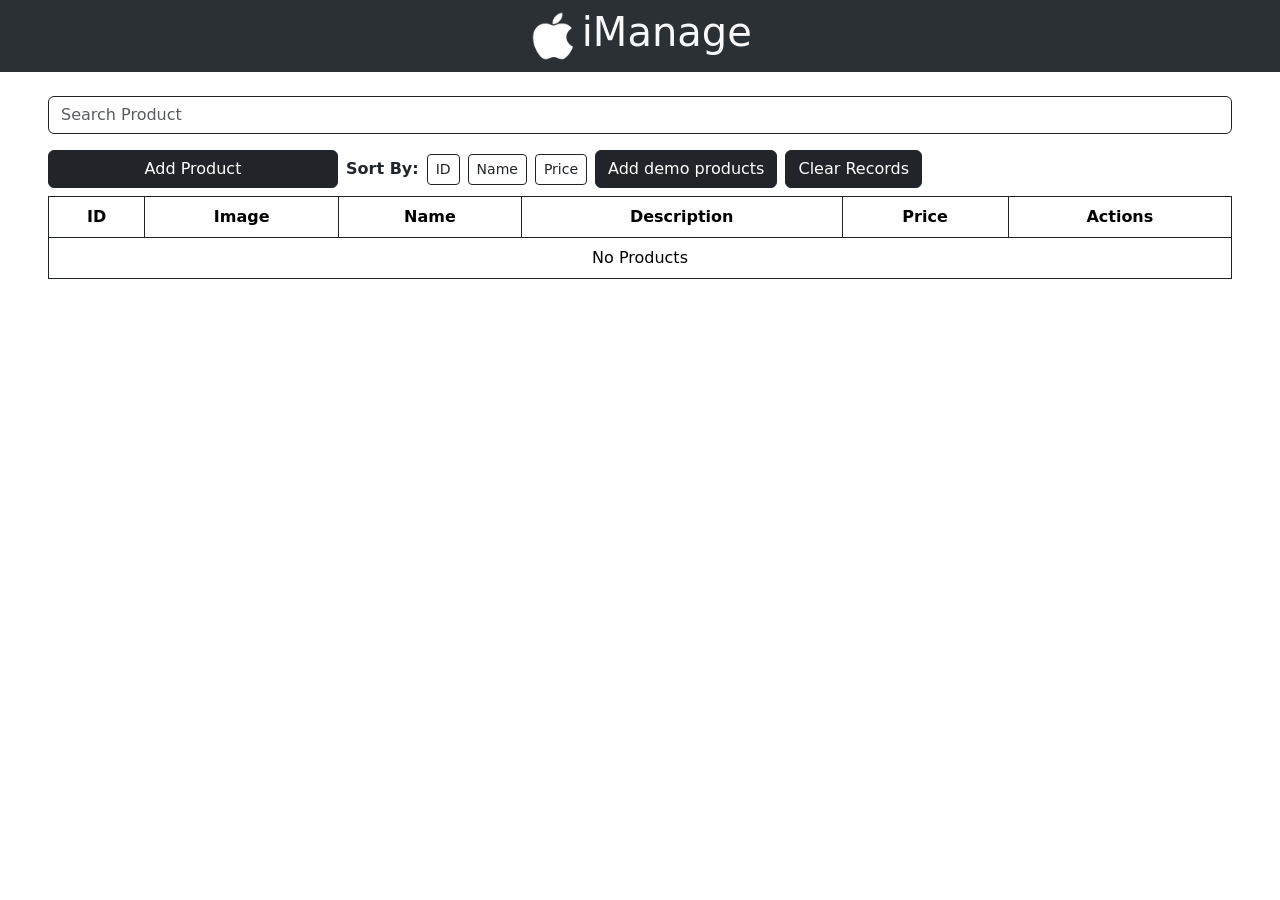
<file: index.html>
<!doctype html>
<html lang="en">

<head>
    <meta charset="utf-8">
    <meta name="viewport" content="width=device-width, initial-scale=1">
    <title>Product Management</title>
    <link href="https://cdn.jsdelivr.net/npm/bootstrap@5.3.8/dist/css/bootstrap.min.css" rel="stylesheet"
        integrity="sha384-sRIl4kxILFvY47J16cr9ZwB07vP4J8+LH7qKQnuqkuIAvNWLzeN8tE5YBujZqJLB" crossorigin="anonymous">
</head>

<body>
    <nav class="navbar bg-dark navbar-expand-lg bg-body-tertiary" data-bs-theme="dark">
        <div class="container d-flex justify-content-center align-items-center">
            <img src="Images/apple_logo.png" style="max-width: 5.5vh; max-height: 5.5vh;" class="me-1" alt="">
            <h1 class="text-light ">iManage</h1>
        </div>
    </nav>

    <div class="container-fluid py-3 px-3 px-md-5">
        <div class="modal fade" id="deleteModal" tabindex="-1">
            <div class="modal-dialog modal-dialog-centered modal-sm modal-md">
                <div class="modal-content">
                    <div class="modal-header">
                        <h5 class="modal-title">Confirm Delete</h5>
                        <button type="button" class="btn-close" data-bs-dismiss="modal"></button>
                    </div>

                    <div class="modal-body">
                        Are you sure you want to delete this product?
                    </div>

                    <div class="modal-footer">
                        <button type="button" class="btn btn-dark" data-bs-dismiss="modal">
                            Cancel
                        </button>
                        <button type="button" id="confirmDeleteBtn" class="btn btn-dark">
                            Delete
                        </button>
                    </div>

                </div>
            </div>
        </div>
        <div id="alert-container">
        </div>
        <div class="row my-2">
            <div class="col-12">
                <input type="text" id="searchInput" class="form-control border border-1 border-dark"
                    placeholder="Search Product">
            </div>
        </div>
        <div class="row align-items-center g-2 my-2">


            <div class="col-12 col-md-3">
                <button type="button" class="btn btn-dark w-100" onclick="goToAdd()">
                    Add Product
                </button>
            </div>


            <div class="col-12 col-md-9 ">
                <div class="d-flex flex-wrap  align-items-center gap-2">
                    <span class="fw-semibold">Sort By:</span>

                    <button type="button" class="btn btn-outline-dark btn-sm" onclick="sortProducts('id')">
                        ID
                    </button>

                    <button type="button" class="btn btn-outline-dark btn-sm" onclick="sortProducts('name')">
                        Name
                    </button>

                    <button type="button" class="btn btn-outline-dark btn-sm" onclick="sortProducts('price')">
                        Price
                    </button>

                    <button class="btn btn-dark " onclick="addDemoProducts()">Add demo products</button>
                    <button class="btn btn-dark " onclick="clearRecords()">Clear Records</button>
                </div>

            </div>

        </div>
        <div class="table-responsive">
            <table class="table table-bordered border-dark text-center">
                <thead>
                    <tr>
                        <th role="button" scope="col">ID</th>
                        <th scope="col">Image</th>
                        <th scope="col" role="button">Name</th>
                        <th scope="col " class="text-wrap">Description</th>
                        <th scope="col" role="button">Price</th>
                        <th scope="col">Actions</th>
                    </tr>
                </thead>
                <tbody id="table-body">

                </tbody>
            </table>
        </div>
    </div>
    <script src="https://cdn.jsdelivr.net/npm/bootstrap@5.3.8/dist/js/bootstrap.bundle.min.js"
        integrity="sha384-FKyoEForCGlyvwx9Hj09JcYn3nv7wiPVlz7YYwJrWVcXK/BmnVDxM+D2scQbITxI"
        crossorigin="anonymous"></script>
    <script src="./JS/myscript.js"></script>
    <script src="./JS/deleteProduct.js"></script>
</body>

</html>
</file>
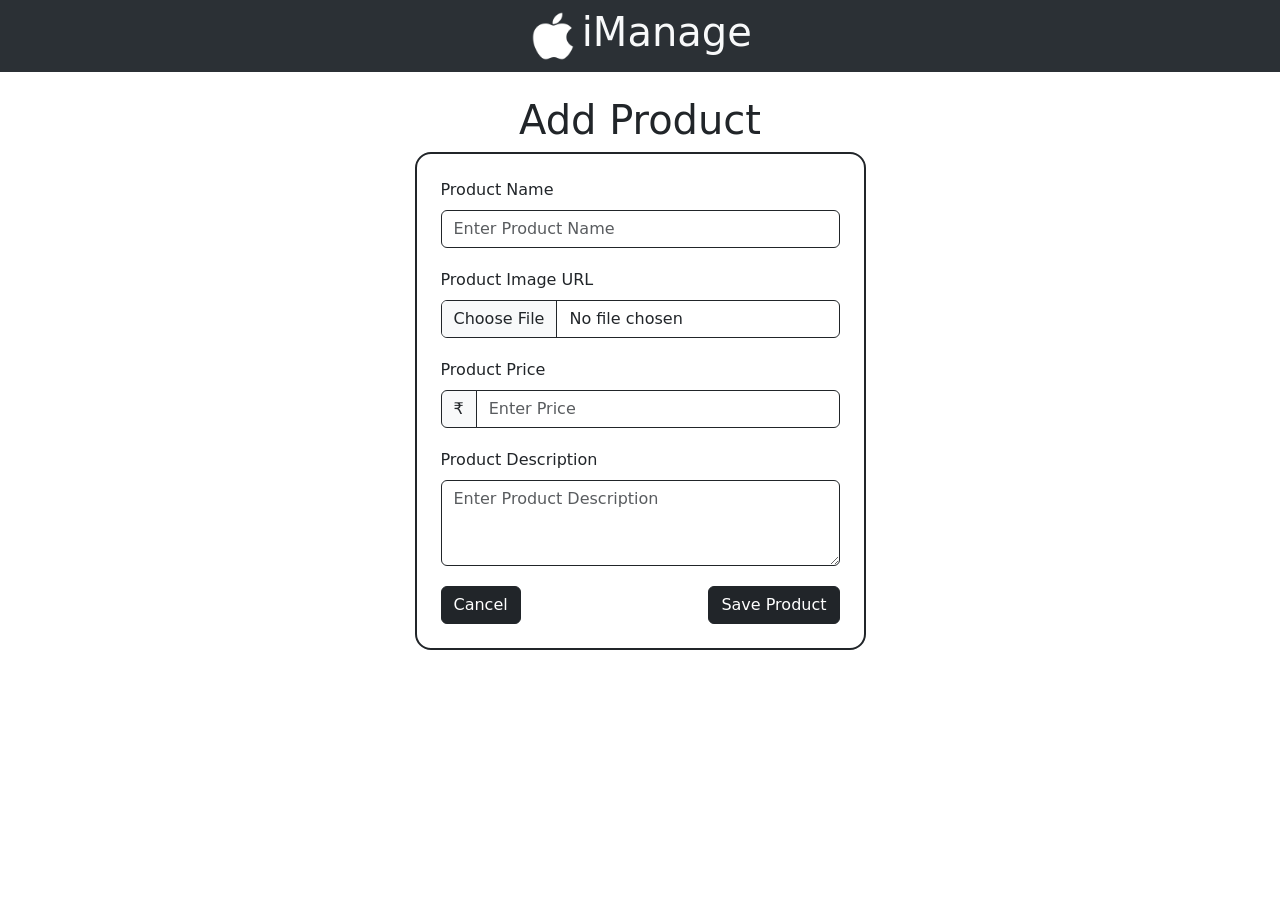
<file: add_product.html>
<!doctype html>
<html lang="en">

<head>
    <meta charset="utf-8">
    <meta name="viewport" content="width=device-width, initial-scale=1">
    <title>Product Management</title>
    <link href="https://cdn.jsdelivr.net/npm/bootstrap@5.3.8/dist/css/bootstrap.min.css" rel="stylesheet"
        integrity="sha384-sRIl4kxILFvY47J16cr9ZwB07vP4J8+LH7qKQnuqkuIAvNWLzeN8tE5YBujZqJLB" crossorigin="anonymous">
    <link rel="stylesheet" href="CSS/mystyle.css">
</head>

<body>
    <nav class="navbar bg-dark navbar-expand-lg bg-body-tertiary" data-bs-theme="dark">
        <div class="container d-flex justify-content-center align-items-center">
            <img src="Images/apple_logo.png" style="max-width: 5.5vh; max-height: 5.5vh;" class="me-1" alt="">
            <h1 class="text-light ">iManage</h1>
        </div>
    </nav>
    <div class="container my-4">
        <h1 class="text-center">Add Product</h1>
        <div class="row justify-content-center">
            <div class="col-12 col-sm-10 col-md-8 col-lg-6 col-xl-5">
                <div class="border border-2 border-dark rounded-4 p-4">
                    <div id="alert-container">
                    </div>
                    <form id="productForm" novalidate>
                        <div class="mb-3">
                            <label for="p_name" class="form-label">
                                Product Name
                            </label>
                            <input type="text" class="form-control shadow-none border border-dark rounded-2" id="p_name"
                                placeholder="Enter Product Name" required>
                            <span class="p-name-error d-block pt-1 text-danger"></span>
                        </div>
                        <div class="mb-3">
                            <label for="p_img" class="form-label">
                                Product Image URL
                            </label>
                            <div class="d-flex flex-column">
                                <div class="">
                                    <input class="form-control shadow-none border border-dark rounded-2" type="file"
                                        id="formFile">
                                </div>
                                <span class="p-img-error d-block pt-1 text-danger"></span>
                                <img id="imagePreview" src="/ProductImage/demo.jpg" class="img-thumbnail d-none"
                                    style="height:150px;width: 170px;margin: auto;">
                            </div>
                        </div>
                        <div class="mb-3 text-center">
                        </div>
                        <div class="mb-3">
                            <label for="p_price" class="form-label">
                                Product Price
                            </label>
                            <div class="input-group">
                                <span class="input-group-text border border-dark ">₹</span>
                                <input type="number" class="form-control shadow-none border border-dark " id="p_price"
                                    placeholder="Enter Price" min="0" required>
                            </div>
                            <span class="p-price-error d-block pt-1 text-danger"></span>
                        </div>
                        <div class="mb-3">
                            <label for="p_desc" class="form-label">
                                Product Description
                            </label>
                            <textarea class="form-control shadow-none border border-dark " id="p_desc" rows="3"
                                placeholder="Enter Product Description" required></textarea>
                            <span class="p-desc-error d-block pt-1 text-danger"></span>
                        </div>
                        <div class="d-flex flex-column flex-sm-row justify-content-between gap-2">
                            <a href="index.html" class="btn btn-dark">
                                Cancel
                            </a>
                            <button type="submit" class="btn btn-dark">
                                Save Product
                            </button>
                        </div>

                    </form>
                </div>
            </div>
        </div>
    </div>
    <script src="https://cdn.jsdelivr.net/npm/bootstrap@5.3.8/dist/js/bootstrap.bundle.min.js"
        integrity="sha384-FKyoEForCGlyvwx9Hj09JcYn3nv7wiPVlz7YYwJrWVcXK/BmnVDxM+D2scQbITxI"
        crossorigin="anonymous"></script>
    <script src="./JS/myscript.js"></script>
    <script src="./JS/addProduct.js"></script>
</body>

</html>
</file>
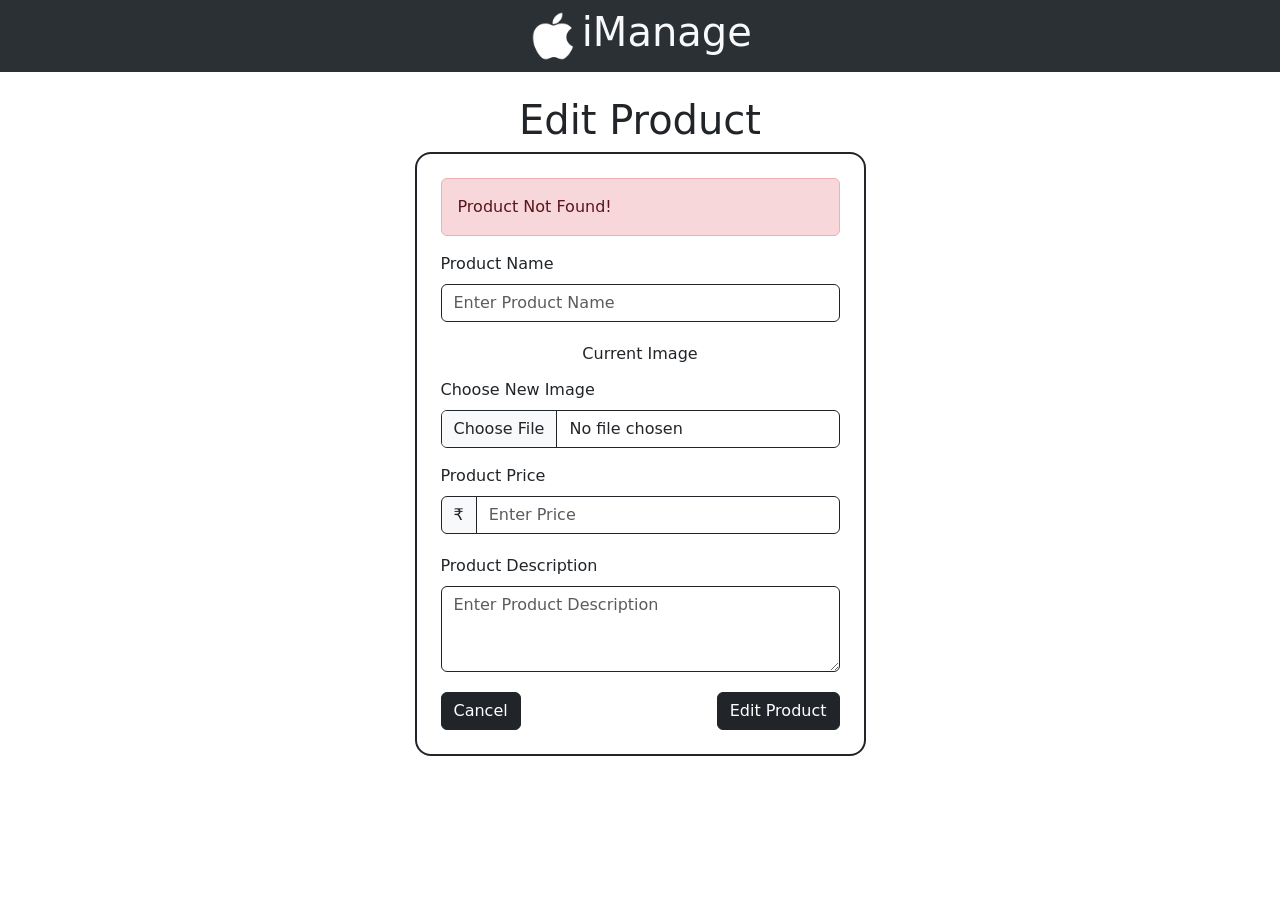
<file: edit_product.html>
<!doctype html>
<html lang="en">

<head>
    <meta charset="utf-8">
    <meta name="viewport" content="width=device-width, initial-scale=1">
    <title>Product Management</title>
    <link href="https://cdn.jsdelivr.net/npm/bootstrap@5.3.8/dist/css/bootstrap.min.css" rel="stylesheet"
        integrity="sha384-sRIl4kxILFvY47J16cr9ZwB07vP4J8+LH7qKQnuqkuIAvNWLzeN8tE5YBujZqJLB" crossorigin="anonymous">
    <link rel="stylesheet" href="CSS/mystyle.css">
</head>

<body>
    <nav class="navbar bg-dark navbar-expand-lg bg-body-tertiary" data-bs-theme="dark">
        <div class="container d-flex justify-content-center align-items-center">
            <img src="Images/apple_logo.png" style="max-width: 5.5vh; max-height: 5.5vh;" class="me-1" alt="">
            <h1 class="text-light ">iManage</h1>
        </div>
    </nav>
    <div class="container my-4">
        <div class="row justify-content-center">
            <div class="col-12 col-sm-10 col-md-8 col-lg-6 col-xl-5">
                <h1 class=" text-center">Edit Product</h1>
                <div class="border border-2 border-dark rounded-4 p-4">
                    <div id="alert-container">

                    </div>
                    <form id="productForm" novalidate>
                        <div class="mb-3">
                            <label for="p_name" class="form-label">
                                Product Name
                            </label>
                            <input type="text" class="form-control shadow-none border border-dark rounded-2" id="p_name"
                                placeholder="Enter Product Name" required>
                            <span class="p-name-error d-block pt-1 text-danger"></span>
                        </div>
                        <div class="mb-3">
                            <div class="d-flex flex-column">
                                <label for="p_img" class="form-label align-self-center">
                                    Current Image
                                </label>
                                <span class="p-img-error d-block pt-1 text-danger"></span>
                                <img id="imagePreview" src="/ProductImage/demo.jpg" class="img-thumbnail d-none"
                                    style="height:150px;width: 170px;margin: auto;">
                                <label for="p_img" class="form-label">
                                    Choose New Image
                                </label>
                                <div class="">
                                    <input class="form-control shadow-none border border-dark rounded-2" type="file"
                                        id="formFile">
                                </div>
                            </div>
                        </div>
                        <div class="mb-3 text-center">
                        </div>
                        <div class="mb-3">
                            <label for="p_price" class="form-label">
                                Product Price
                            </label>
                            <div class="input-group">
                                <span class="input-group-text border border-dark ">₹</span>
                                <input type="number" class="form-control shadow-none border border-dark " id="p_price"
                                    placeholder="Enter Price" min="0" required>
                            </div>
                            <span class="p-price-error d-block pt-1 text-danger"></span>
                        </div>
                        <div class="mb-3">
                            <label for="p_desc" class="form-label">
                                Product Description
                            </label>
                            <textarea class="form-control shadow-none border border-dark " id="p_desc" rows="3"
                                placeholder="Enter Product Description" required></textarea>
                            <span class="p-desc-error d-block pt-1 text-danger"></span>
                        </div>
                        <input type="hidden" id="p_id">
                        <div class="d-flex flex-column flex-sm-row justify-content-between gap-2">
                            <a href="index.html" class="btn btn-dark">
                                Cancel
                            </a>
                            <button type="submit" class="btn btn-dark">
                                Edit Product
                            </button>
                        </div>

                    </form>
                </div>
            </div>
        </div>
    </div>
    <script src="https://cdn.jsdelivr.net/npm/bootstrap@5.3.8/dist/js/bootstrap.bundle.min.js"
        integrity="sha384-FKyoEForCGlyvwx9Hj09JcYn3nv7wiPVlz7YYwJrWVcXK/BmnVDxM+D2scQbITxI"
        crossorigin="anonymous"></script>
    <script src="./JS/myscript.js"></script>
    <script src="./JS/editProduct.js"></script>

</body>

</html>
</file>
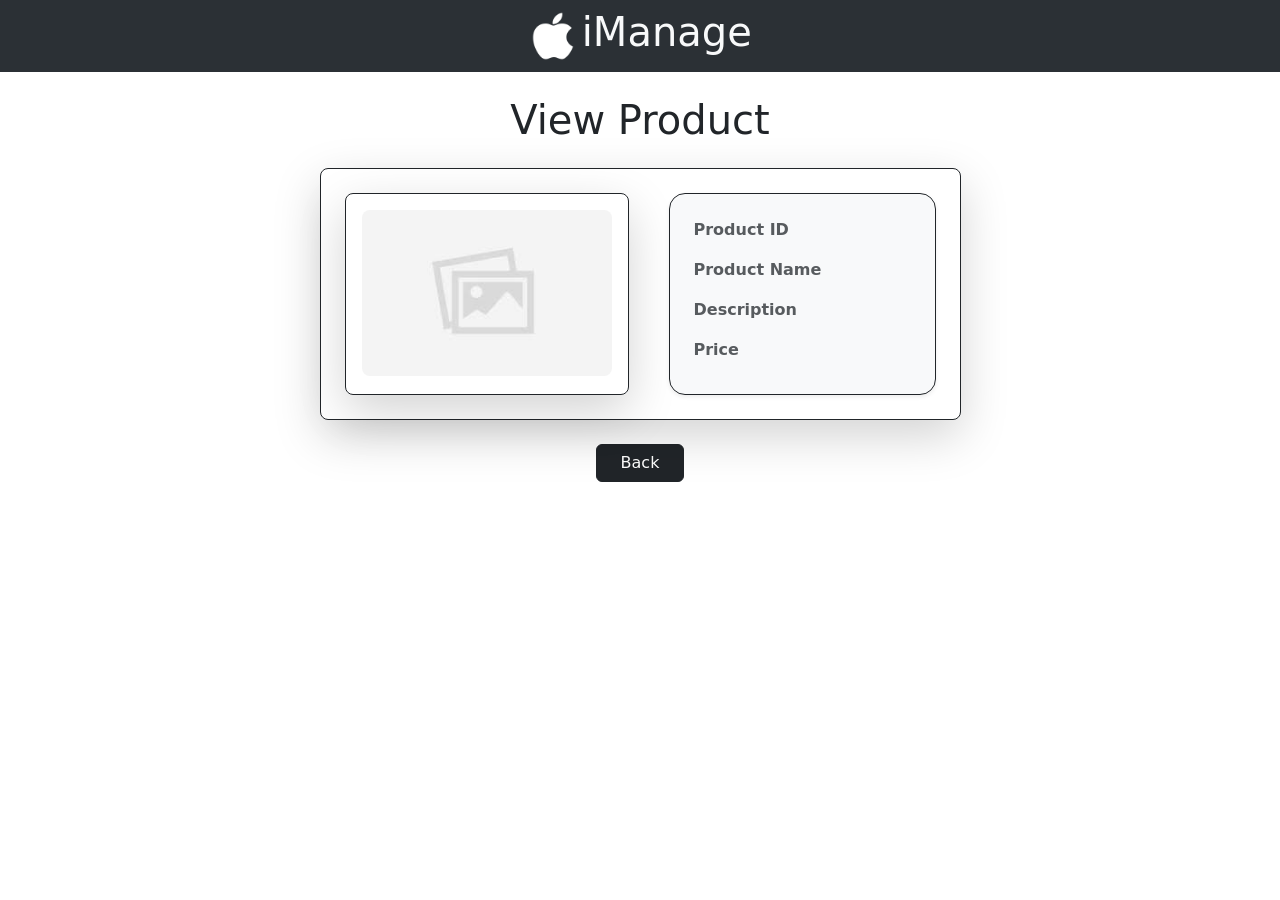
<file: view_product.html>
<!doctype html>
<html lang="en">

<head>
    <meta charset="utf-8">
    <meta name="viewport" content="width=device-width, initial-scale=1">
    <title>Product Management</title>
    <link href="https://cdn.jsdelivr.net/npm/bootstrap@5.3.8/dist/css/bootstrap.min.css" rel="stylesheet"
        integrity="sha384-sRIl4kxILFvY47J16cr9ZwB07vP4J8+LH7qKQnuqkuIAvNWLzeN8tE5YBujZqJLB" crossorigin="anonymous">
    <link rel="stylesheet" href="CSS/mystyle.css">
</head>

<body>
    <nav class="navbar bg-dark navbar-expand-lg bg-body-tertiary" data-bs-theme="dark">
        <div class="container d-flex justify-content-center align-items-center">
            <img src="Images/apple_logo.png" style="max-width: 5.5vh; max-height: 5.5vh;" class="me-1" alt="">
            <h1 class="text-light ">iManage</h1>
        </div>
    </nav>
    <div class="container my-4">
        <h1 class="my-4 text-center">View Product</h1>
        <div class="row justify-content-center">
            <div class="col-12 col-sm-11 col-md-10 col-lg-8 col-xl-7">
                <div
                    class="card p-3 p-md-4 rounded-3 border border-dark shadow-lg d-flex flex-column flex-lg-row gap-3">
                    <div class="mb-3 mb-lg-0 me-lg-4 text-center border border-1 border-dark rounded-3 shadow-lg p-3">
                        <img id="p-img" src="ProductImage/demo.jpg" class="img-fluid rounded-3"
                            style="max-width: 250px;" alt="">
                    </div>
                    <div class="border border-1 border-dark rounded-4 w-100 p-4 shadow-sm bg-light">

                        <div class="mb-3">
                            <span class="fw-semibold text-muted">Product ID</span>
                            <h5 class="fw-bold mb-0" id="p-id"></h5>
                        </div>
                        <div class="mb-3">
                            <span class="fw-semibold text-muted">Product Name</span>
                            <h5 class="fw-bold mb-0" id="p-name"></h5>
                        </div>

                        <div class="mb-3">
                            <span class="fw-semibold text-muted">Description</span>
                            <p id="p-desc" class="mb-0" style="text-align: justify;">
                            </p>
                        </div>
                        <div class="mb-2">
                            <span class="fw-semibold text-muted">Price</span>
                            <h5 class="text-dark fw-bold mb-0" id="p-price"></h5>
                        </div>
                    </div>
                </div>
            </div>
        </div>
        <div class="text-center mt-4">
            <button class="btn btn-dark px-4" onclick="goToHome()">Back</button>
        </div>
    </div>
    </div>
    <script src="https://cdn.jsdelivr.net/npm/bootstrap@5.3.8/dist/js/bootstrap.bundle.min.js"
        integrity="sha384-FKyoEForCGlyvwx9Hj09JcYn3nv7wiPVlz7YYwJrWVcXK/BmnVDxM+D2scQbITxI"
        crossorigin="anonymous"></script>
    <script src="./JS/myscript.js"></script>
    <script src="./JS/viewProduct.js"></script>
</body>

</html>
</file>
<file: CSS/mystyle.css>
.alert-container {
    height: 200px;
}
</file>
